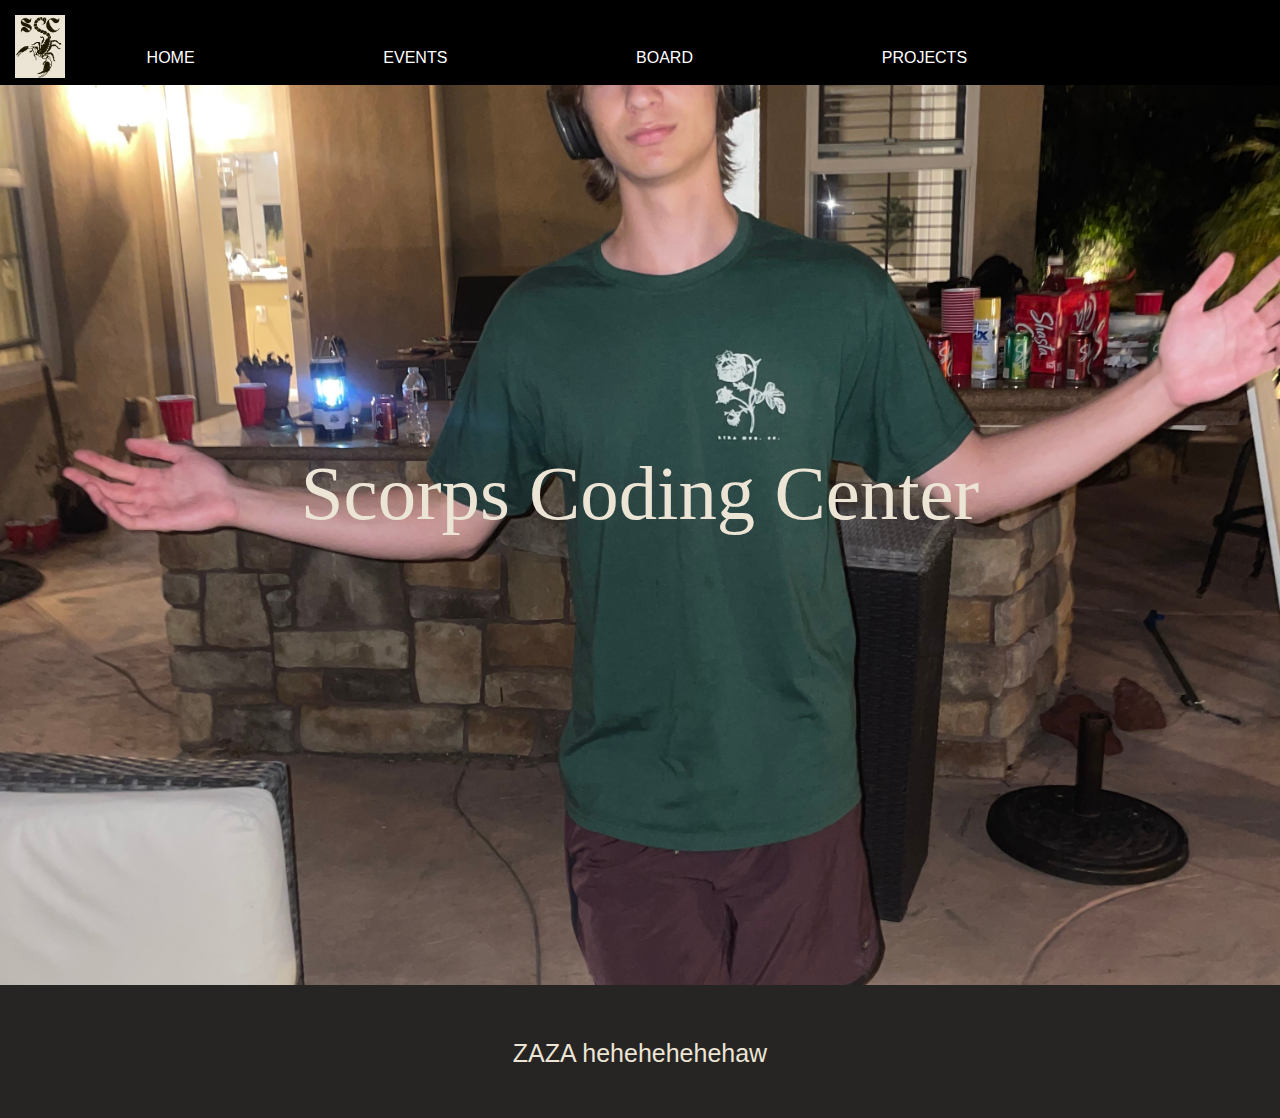
<file: index.html>
<!DOCTYPE html>
<html lang="en">
<head>
    <!-- doc setup -->
    <meta charset="UTF-8">
    <meta name="viewport" content="width=device-width, initial-scale=1.0">
    <title>ScorpsCodingCenter</title>
    <link rel="stylesheet" href="style.css">
</head>

<body>
    <nav>
        <ul>
            <!-- taskbar creation -->
            <a href = "ZA.html"><img src="images/SCCLogo1.png" class="logo">    </a>
            <a href="index.html"><li>HOME</li></a>
            <a href="EVENTS.html"><li>EVENTS</li></a>
            <a href="BOARD.html"><li>BOARD</li></a>
            <a href="PROJECTS.html"><li>PROJECTS</li></a>
        </ul>
    </nav>
    <div>
        <!-- adding image and title -->
        <img src="images/AndreiWelcome.jpeg" alt="Andrei Welcoming">
        <h1 id="bigname">
            <!-- center title -->
            Scorps Coding Center
        </h1>
    </div>
    <p id="mainpagetext">
     ZAZA hehehehehehaw
    </p>
</body>
</html>
</file>
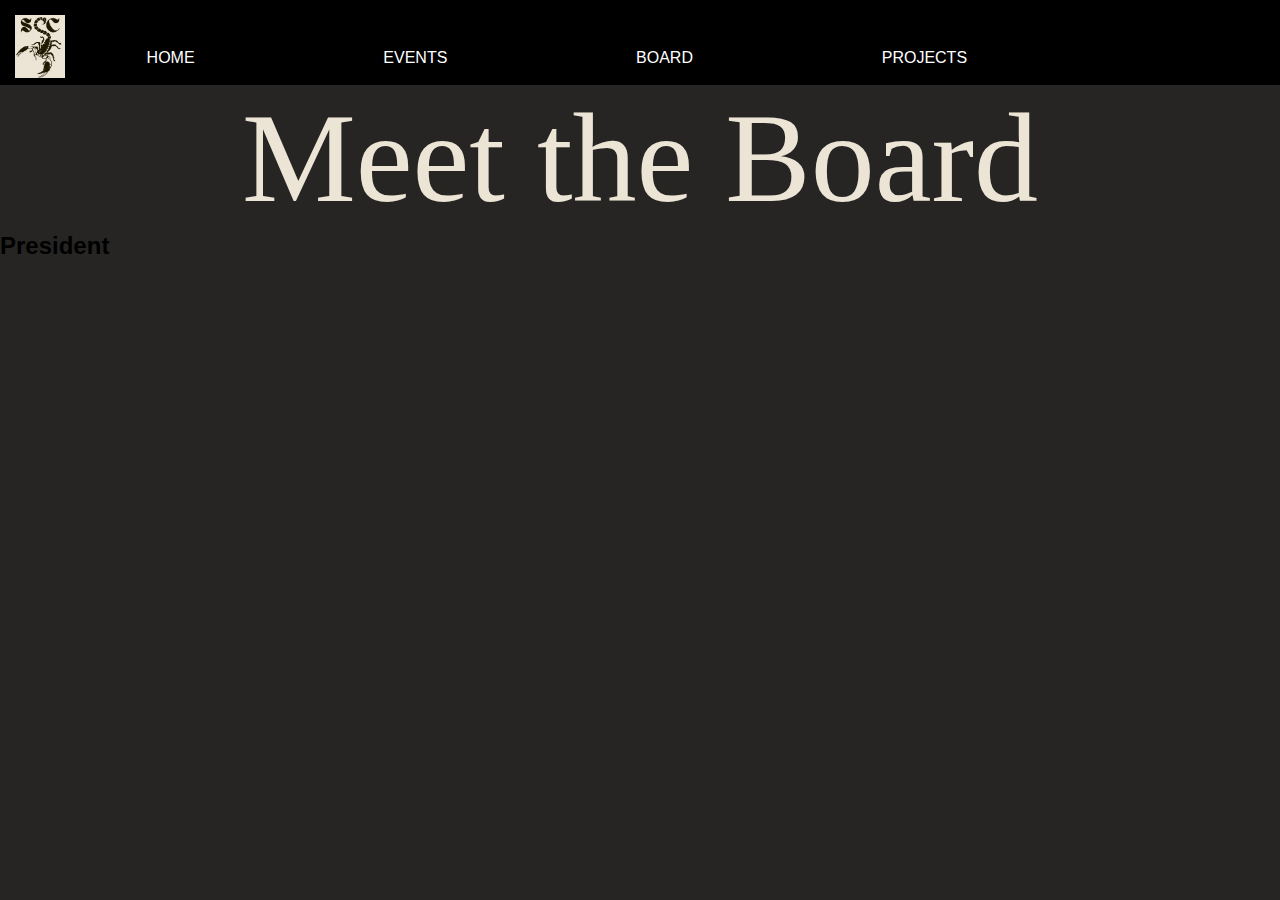
<file: BOARD.html>
<!DOCTYPE html>
<html lang="en">
<head>
    <meta charset="UTF-8">
    <meta name="viewport" content="width=device-width, initial-scale=1.0">
    <title>Document</title>
    <link rel="stylesheet" href="style.css">
</head>
<body>
    <nav>
        <ul>
            <!-- taskbar creation -->
            <img src="images/SCCLogo1.png" class="logo">
            <a href="index.html"><li>HOME</li></a>
            <a href="EVENTS.html"><li>EVENTS</li></a>
            <a href="BOARD.html"><li>BOARD</li></a>
            <a href="PROJECTS.html"><li>PROJECTS</li></a>
        </ul>
    </nav>

    <h1 id = "ZaBoard">  Meet the Board  </h1>
    <h2 id = ""> President </h2>
</body>
</html>
</file>
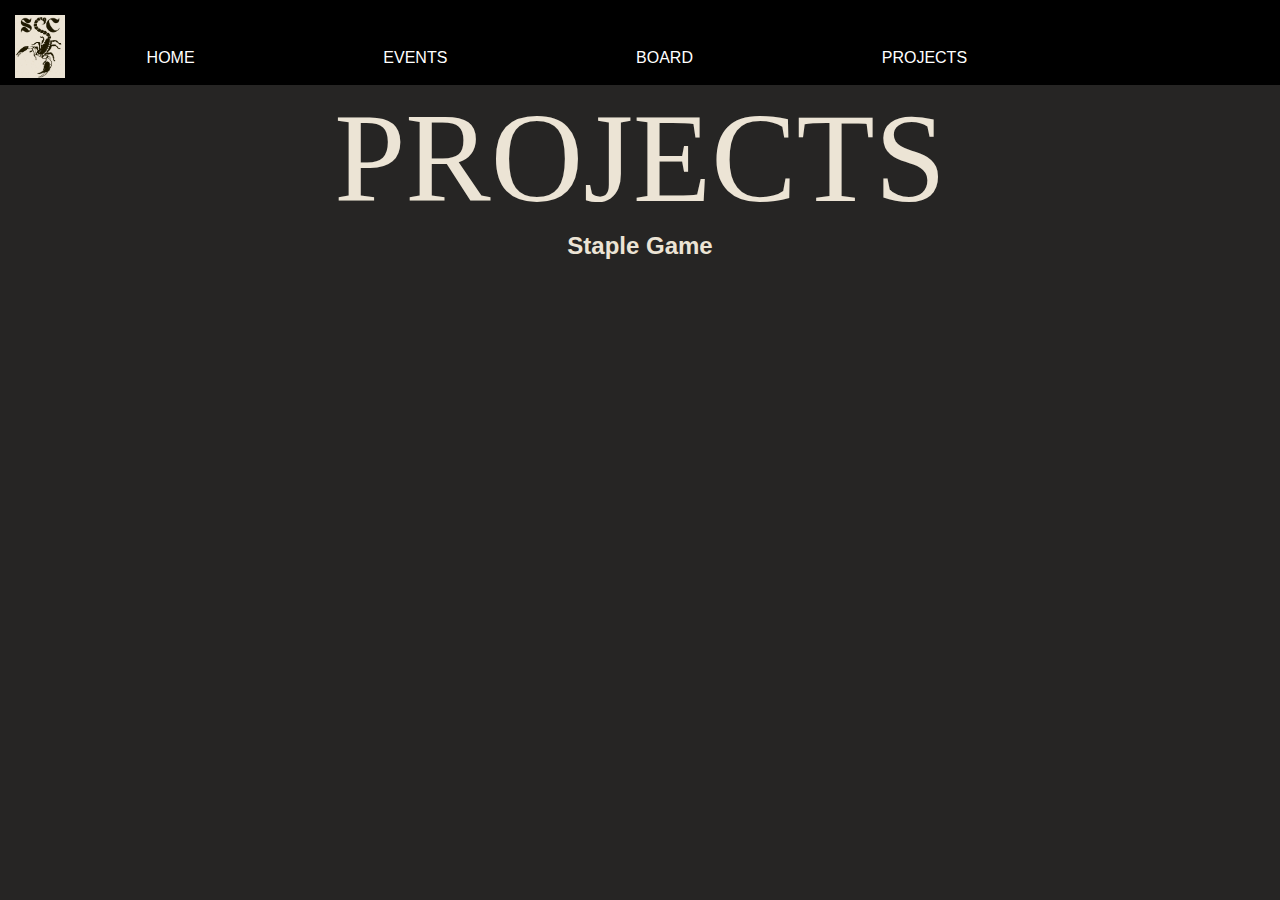
<file: PROJECTS.html>
<!DOCTYPE html>
<html lang="en">
<head>
    <meta charset="UTF-8">
    <meta name="viewport" content="width=device-width, initial-scale=1.0">
    <title>SCC-Projects</title>
    <link rel="stylesheet" href="style.css">
</head>
<body>
    <nav>
        <ul>
            <!-- taskbar creation -->
            <img src="images/SCCLogo1.png" class="logo">
            <a href="index.html"><li>HOME</li></a>
            <a href="EVENTS.html"><li>EVENTS</li></a>
            <a href="BOARD.html"><li>BOARD</li></a>
            <a href="PROJECTS.html"><li>PROJECTS</li></a>
        </ul>
    </nav>

    <h1 id = "projectsTitle">  PROJECTS  
    </h1>
    
    <ul id = "projectList" > 
        <li> <h2 id = "projectSubTitle">  Staple Game  </h2> </li>
    
    
    </ul>
</body>
</html>
</file>
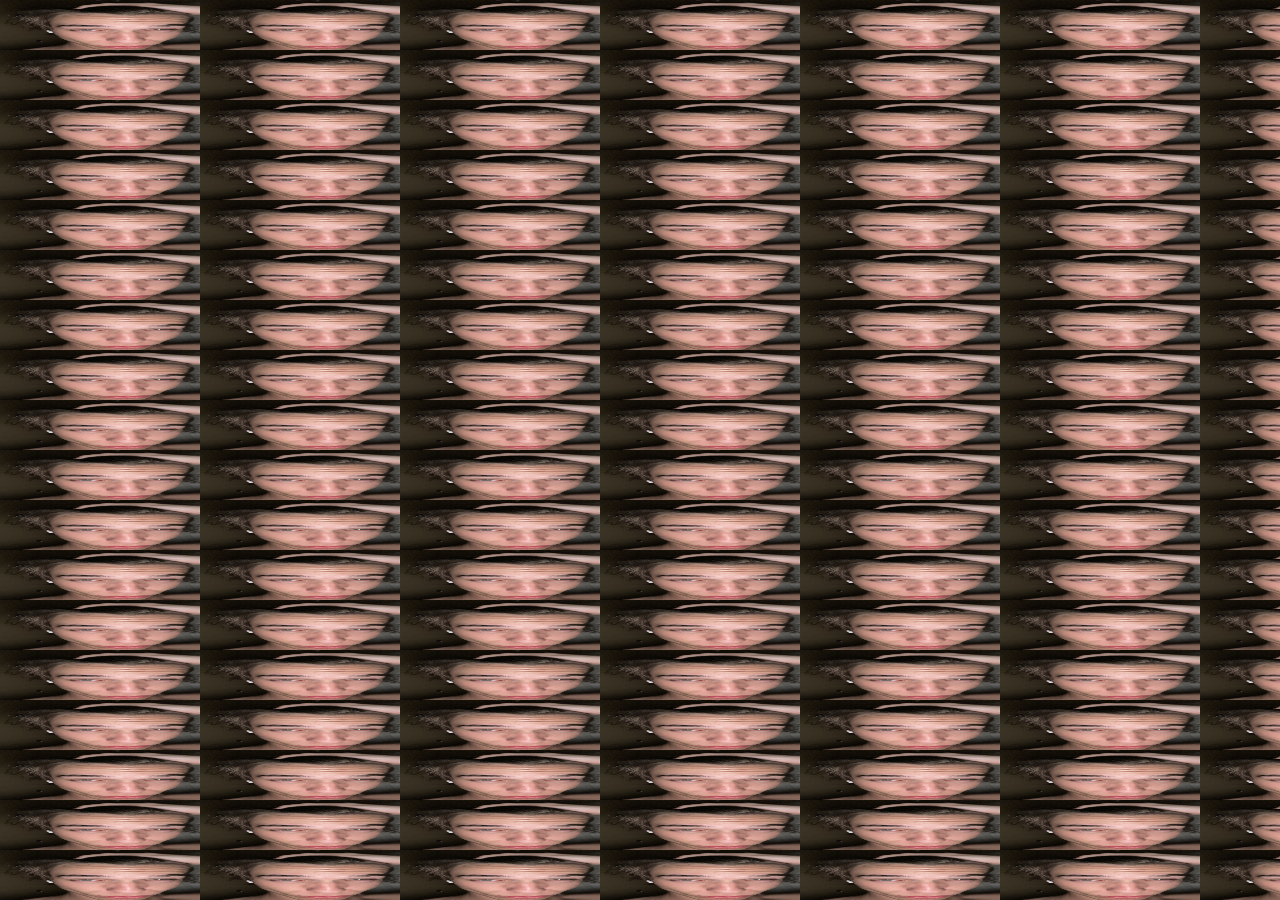
<file: ZA.html>
<!DOCTYPE html>
<html lang="en">
<head>
    <meta charset="UTF-8">
    <meta name="viewport" content="width=device-width, initial-scale=1.0">
    <title>ZazA</title>
    <link rel="stylesheet" href="style.css">
</head>
<div id="zaza">
    <!--<img src="images/MEGAMIND.JPG">-->
</div>

</html>
</file>
<file: style.css>
/*Official Background color Hexidecimal #262524
  Ofiddical Text color rgb(236, 228, 213) or Hexidecima l#ECE4D5\
  fuck shcoool
*/




*{
    /* general page formating */
    margin: 0;
    padding: 0;
    box-sizing: border-box;
    font-family: 'poppins',sans-serif;  
    background-color: #262524;
}
#mainpagetext{
    /* text paragraph formatting */
    color: #ECE4D5;
    font-size: 25px;
    padding: 50px 10%;
    text-align: center;
    top:auto;
}
#bigname{
    /* font and position setup for page title */
    width:100%;
    font-family:Cambria, Cochin, Georgia, Times, 'Times New Roman', serif;
    justify-content: center;
    text-align: center;
    align-items: center;
    font-weight: 300;
    position: absolute;
    z-index: 4;
    background-color: transparent;
    color:rgb(236, 228, 213);
    font-size: 6vw;
    margin-right:auto;
    margin-left:auto;
    left:0;
    right:0;
    top:450px; 
}
@media(max-width:1000px){
    #bigname{
        top:33vh;
    }
    
}
img{
    /* setup auto scale for image */
    object-fit: cover;
    max-height:100vh;
    top:0px;
    height:auto;
    width:100%;
} 
nav{
    /* setup position and behavior for navbar */
    z-index: 5;
    width: 100%;
    text-align: left;
    position:sticky;
    top: 0px;
}
.logo{
    /* setup position for logo */
    background: transparent;
    width: 50px;
    position: relative;
    left: 15px;
    top: 15px;
}
nav ul{
    /* describes look of list containing links */
    background: #000;
    width: 100%;
}
nav ul li{ 
    /* describes look and behavior of each link */
    background-color: transparent;
    text-size-adjust: auto;
    display: inline-block;
    padding: 0 5.2vw;
    margin: 2vh 2vw;
    color: #ffffff;
    cursor:pointer;

}
a{
    /* describes look of actual clickable link*/
    background-color: transparent;
}

#ZaBoard{
    color: #ECE4D5;
    text-align: center;
    font-size: 10vw;
    font-weight: 15;
    font-family:Cambria, Cochin, Georgia, Times, 'Times New Roman', serif;
}

#projectsTitle{
    
    color: #ECE4D5;
    font-size: 10vw;
    font-weight: 15;
    text-align: center;
    font-family:Cambria, Cochin, Georgia, Times, 'Times New Roman', serif;

}

#projectSubTitle{
    color: #ECE4D5;
    text-align:  center;




}

#zaza{
    position: fixed;
    width: 100vw;
    height:100vh;
    background-image: url(images/MEGAMIND.JPG);
    background-size: 200px 50px;
    background-repeat: repeat;
}
</file>
